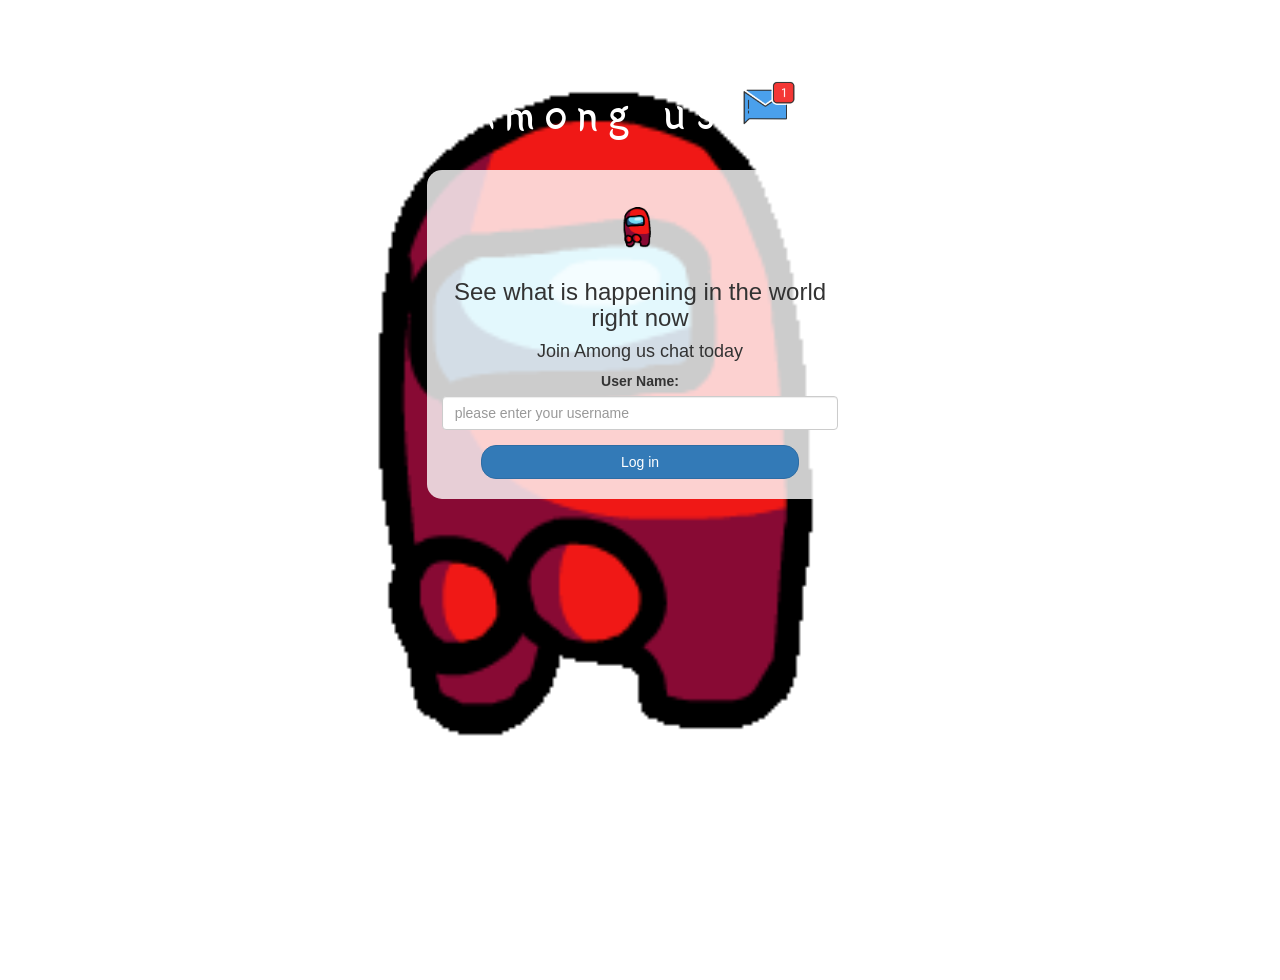
<file: index.html>
<!DOCTYPE html>
<html>
<head>
	<title>Among us</title>
<link href="https://fonts.googleapis.com/css?family=Yeon+Sung&display=swap" rel="stylesheet"><meta name="viewport" content="width=device-width, initial-scale=1">

<link rel="stylesheet" href="https://maxcdn.bootstrapcdn.com/bootstrap/3.4.0/css/bootstrap.min.css">
<script src="https://ajax.googleapis.com/ajax/libs/jquery/3.4.1/jquery.min.js"></script>
<script src="https://maxcdn.bootstrapcdn.com/bootstrap/3.4.0/js/bootstrap.min.js"></script>

<link rel="stylesheet" type="text/css" href="style.css">
<script src="LetsChat.js"></script>
</head>
<body>
<center>
	<h1 class="header">	
		Among us<sup>
	<img src="m2.png">
	</sup>
</h1>
	<div class="col-lg-4 col-md-6 col-sm-6 col-xs-11 login_div">
	<img src="Among us.gif" class="logo">
		<h3 >See what is happening in the world right now</h3>
		<h4 >Join Among us chat today</h4>
		<div class="form-group">
		  <label >User Name:</label>
		  <input type="text" id="user_name" placeholder="please enter your username" class="form-control">

		</div>
		<button id="login_button" class="btn btn-primary" onclick="AddUser()">Log in</button>
		<br><br>
	</div>
</center>
</body>
</html>
</file>
<file: style.css>
html, body
{
  height: 100%;
  margin: 0;
}

body
{
background-image:url("Among us.gif");
background-position: center;
background-size: cover;
}

.header
{
	color: white;font-family: 'Yeon Sung';font-size: 45px;letter-spacing: 10px;margin-top: 80px;
}
.header img
{
	width: 80px;margin-left: -15px;
}

.login_div
{
	background: rgba(255,255,255,0.8);float: none;border-radius: 15px;
}

.logo
{
	width: 80px;margin-top: 30px;border-radius: 40px;
}

#login_button
{
	width: 80%;border-radius: 15px;
}

.room_name
{
	cursor: pointer;
	font-size: 20px;
}


#logout
{
	font-size: 20px; float: right;
}


#output
{
	padding: 10px; width:80%;background: rgb(255, 255, 255);border-radius: 15px;
	color:blue;
}

.input_div_room_page
{
	width: 80%;
}

.input_div label
{
	color: white;font-size: 20px;
}


.input_div_message_page
{
	position: fixed;bottom: 0px;width: 100%;background: rgba(255,255,255,0.8);
}
.input_div_message_page label
{
	color: black;
}
.input_div_message_page #msg
{
	width: 80%;
}
.input_div_message_page button
{
	margin-top: 15px;
	width: 50%; 
}
.color_white
{
	color: white
}

.user_tick
{
	width:20px;
}
.message_h4
{
	padding-left:5px;color:grey;
}
</file>
